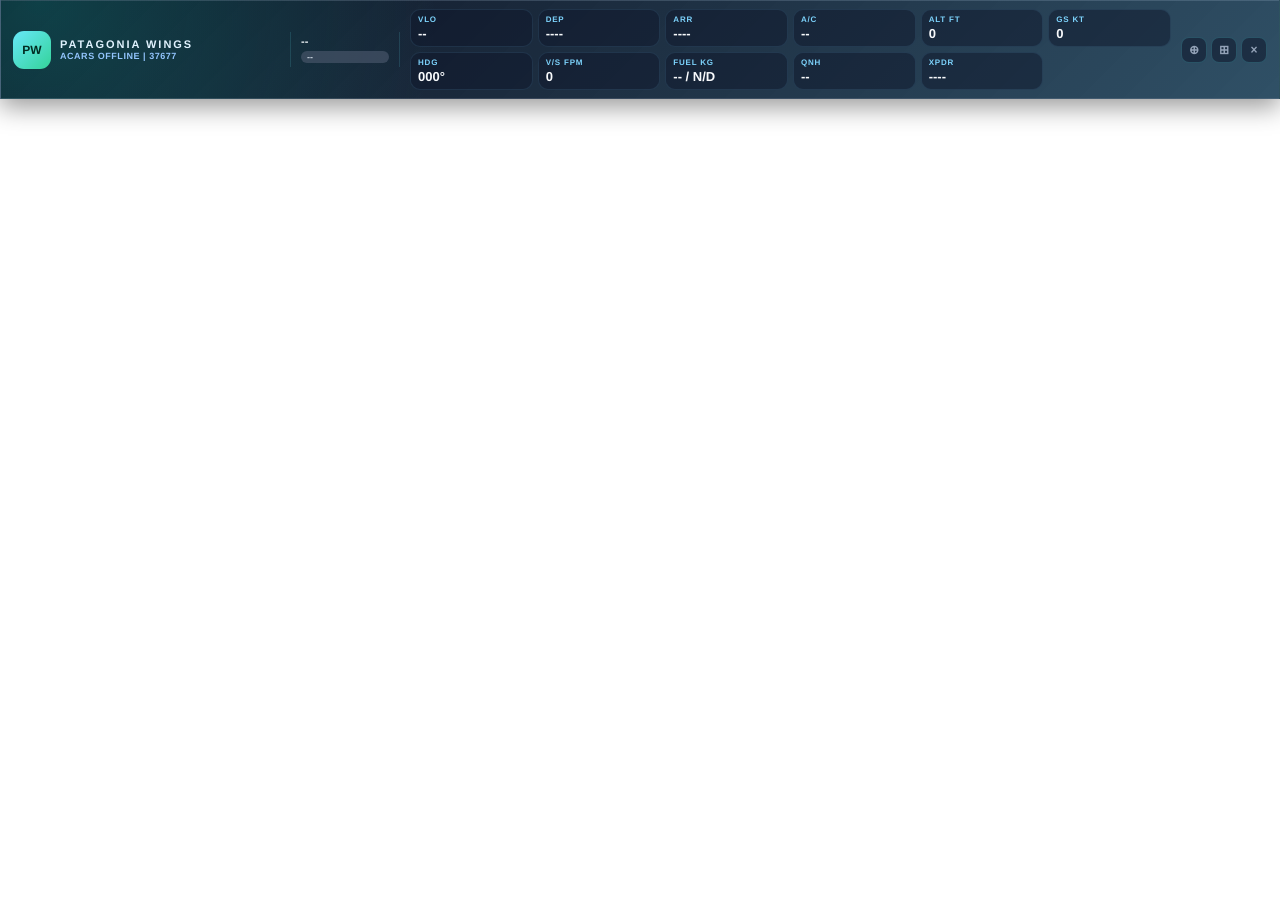
<file: packages/patagoniawings-acars-hud/html_ui/InGamePanels/PatagoniaWingsHud/index.html>
<!doctype html>
<html lang="es">
<head>
  <meta charset="utf-8" />
  <meta http-equiv="X-UA-Compatible" content="IE=edge" />
  <meta name="viewport" content="width=device-width, initial-scale=1.0" />
  <title>Patagonia Wings ACARS HUD</title>
  <link rel="stylesheet" href="./hud.css" />
</head>
<body class="pos-center mode-compact">

  <!-- Restore pill — visible only when HUD is hidden -->
  <button id="restore" class="restore" title="Mostrar HUD" onclick="pwHud.show()">
    <span class="restore-mark">PW</span>
    <span class="restore-label">▲ HUD</span>
  </button>

  <!-- Main HUD panel -->
  <main id="hud" class="hud hud--offline">

    <!-- ── Row 1: Brand · Pilot · Flight strip · Controls ── -->
    <section class="brand">
      <div class="brand-mark">PW</div>
      <div class="brand-info">
        <div class="brand-title">PATAGONIA WINGS</div>
        <div id="status" class="brand-status">ACARS offline</div>
      </div>
    </section>

    <div class="pilot-block">
      <span id="pilotName" class="pilot-name">—</span>
      <span id="pilotRank" class="pilot-rank">—</span>
    </div>

    <section class="flight-strip">
      <div class="cell"><span>VLO</span><strong id="flightNumber">--</strong></div>
      <div class="cell"><span>DEP</span><strong id="dep">----</strong></div>
      <div class="cell"><span>ARR</span><strong id="arr">----</strong></div>
      <div class="cell"><span>A/C</span><strong id="aircraft">--</strong></div>
      <div class="cell"><span>ALT ft</span><strong id="altitude">0</strong></div>
      <div class="cell"><span>GS kt</span><strong id="gs">0</strong></div>
      <div class="cell"><span>HDG</span><strong id="hdg">000°</strong></div>
      <div class="cell"><span>V/S fpm</span><strong id="vs">0</strong></div>
      <div class="cell cell--fuel"><span>FUEL kg</span><strong id="fuel">—</strong></div>
      <div class="cell"><span>QNH</span><strong id="qnh">—</strong></div>
      <div class="cell"><span>XPDR</span><strong id="xpdr">----</strong></div>
    </section>

    <div class="hud-controls">
      <button class="ctrl" id="btnPos"  title="Cambiar posición (izq / centro / der)" onclick="pwHud.cyclePosition()">⊕</button>
      <button class="ctrl" id="btnMode" title="Compacto / Expandido"                  onclick="pwHud.toggleMode()">⊞</button>
      <button class="ctrl ctrl--close"  title="Ocultar HUD"                            onclick="pwHud.hide()">×</button>
    </div>

    <!-- ── Row 2 (expanded only): Systems pills ── -->
    <section id="systems" class="systems"></section>

  </main>

  <script src="./hud.js"></script>
</body>
</html>
</file>
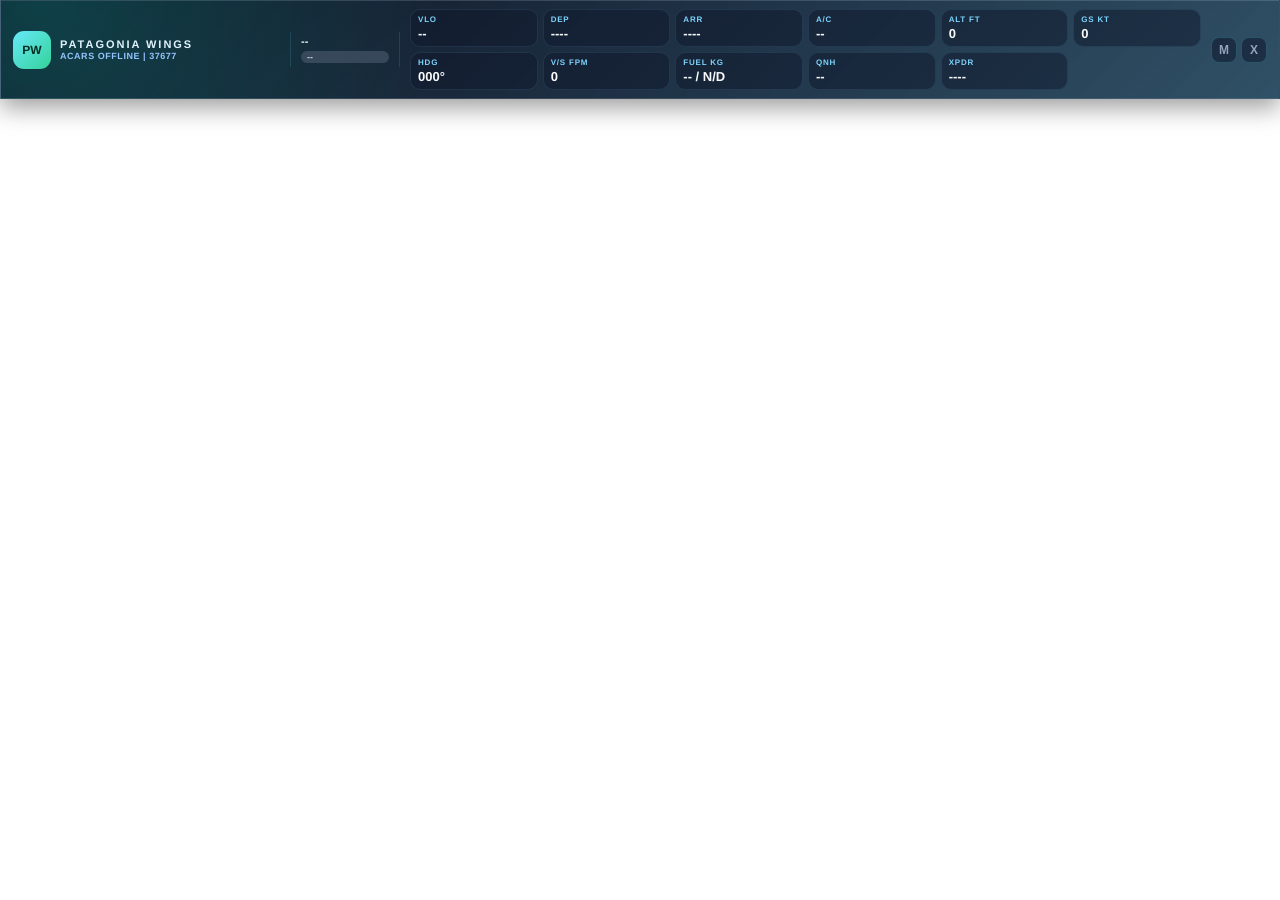
<file: packages/patagoniawings-acars-hud/html_ui/InGamePanels/SayIntentionsPanel/SayIntentionsPanel.html>
﻿<!doctype html>
<html lang="es">
<head>
  <meta charset="utf-8" />
  <meta http-equiv="X-UA-Compatible" content="IE=edge" />
  <meta name="viewport" content="width=device-width, initial-scale=1.0" />
  <title>Patagonia Wings ACARS HUD</title>
  <link rel="stylesheet" href="./hud.css" />
</head>
<body class="mode-compact">
  <button id="restore" class="restore" title="Mostrar HUD" onclick="pwHud.show()">
    <span class="restore-mark">PW</span>
    <span class="restore-label">HUD</span>
  </button>

  <main id="hud" class="hud hud--offline">
    <section class="brand">
      <div class="brand-mark">PW</div>
      <div class="brand-info">
        <div class="brand-title">PATAGONIA WINGS</div>
        <div id="status" class="brand-status">ACARS OFFLINE</div>
      </div>
    </section>

    <div class="pilot-block">
      <span id="pilotName" class="pilot-name">--</span>
      <span id="pilotRank" class="pilot-rank">--</span>
    </div>

    <section class="flight-strip">
      <div class="cell"><span>VLO</span><strong id="flightNumber">--</strong></div>
      <div class="cell"><span>DEP</span><strong id="dep">----</strong></div>
      <div class="cell"><span>ARR</span><strong id="arr">----</strong></div>
      <div class="cell"><span>A/C</span><strong id="aircraft">--</strong></div>
      <div class="cell"><span>ALT ft</span><strong id="altitude">0</strong></div>
      <div class="cell"><span>GS kt</span><strong id="gs">0</strong></div>
      <div class="cell"><span>HDG</span><strong id="hdg">000°</strong></div>
      <div class="cell"><span>V/S fpm</span><strong id="vs">0</strong></div>
      <div class="cell cell--fuel"><span>FUEL kg</span><strong id="fuel">--</strong></div>
      <div class="cell"><span>QNH</span><strong id="qnh">--</strong></div>
      <div class="cell"><span>XPDR</span><strong id="xpdr">----</strong></div>
    </section>

    <div class="hud-controls">
      <button class="ctrl" id="btnMode" title="Compacto / Expandido" onclick="pwHud.toggleMode()">M</button>
      <button class="ctrl ctrl--close" title="Ocultar HUD" onclick="pwHud.hide()">X</button>
    </div>

    <section id="systems" class="systems"></section>
  </main>

  <script src="./hud.js"></script>
</body>
</html>
</file>
<file: packages/patagoniawings-acars-hud/html_ui/InGamePanels/PatagoniaWingsHud/hud.css>
﻿*, *::before, *::after { box-sizing: border-box; margin: 0; padding: 0; }

html, body {
  width: 100%;
  height: 100%;
  overflow: hidden;
  background: transparent;
  font-family: "Segoe UI", Arial, sans-serif;
  color: #ecfeff;
  -webkit-font-smoothing: antialiased;
  text-rendering: geometricPrecision;
}

body {
  display: flex;
  align-items: flex-start;
  justify-content: flex-start;
  padding: 0;
}

body.hud-hidden .hud { display: none; }
body.hud-hidden .restore { display: flex; }

.restore {
  display: none;
  align-items: center;
  gap: 6px;
  margin-top: 6px;
  margin-left: 6px;
  padding: 5px 12px 5px 8px;
  border-radius: 999px;
  border: 1px solid rgba(103, 232, 249, 0.45);
  background: rgba(2, 6, 23, 0.9);
  cursor: pointer;
  color: #e0f2fe;
  font-size: 11px;
  font-weight: 800;
}
.restore-mark {
  width: 22px;
  height: 22px;
  display: grid;
  place-items: center;
  border-radius: 8px;
  font-size: 10px;
  font-weight: 900;
  color: #022c22;
  background: linear-gradient(135deg, #67e8f9, #34d399);
}

.hud {
  width: 100vw;
  min-width: 100vw;
  max-width: 100vw;
  display: grid;
  grid-template-columns: auto auto 1fr auto;
  align-items: center;
  gap: 0 10px;
  padding: 8px 12px;
  border: 1px solid rgba(103, 232, 249, 0.30);
  border-radius: 0;
  background:
    radial-gradient(circle at 3% 0%, rgba(20, 184, 166, 0.28), transparent 32%),
    linear-gradient(135deg, rgba(2, 6, 23, 0.96), rgba(8, 47, 73, 0.84));
  box-shadow: 0 8px 24px rgba(0, 0, 0, 0.4);
}

.hud--offline { border-color: rgba(148, 163, 184, 0.24); }

.brand { display: flex; align-items: center; gap: 9px; }
.brand-mark {
  width: 38px;
  height: 38px;
  display: grid;
  place-items: center;
  border-radius: 11px;
  font-size: 12px;
  font-weight: 900;
  color: #022c22;
  background: linear-gradient(135deg, #67e8f9, #34d399);
}
.brand-title {
  font-size: 11px;
  font-weight: 800;
  letter-spacing: 0.18em;
  color: #e0f2fe;
  white-space: nowrap;
  min-width: 220px;
}
.brand-status {
  font-size: 9px;
  font-weight: 700;
  letter-spacing: 0.06em;
  color: #93c5fd;
  text-transform: uppercase;
}

.pilot-block {
  display: flex;
  flex-direction: column;
  gap: 3px;
  padding: 4px 10px;
  border-left: 1px solid rgba(103, 232, 249, 0.14);
  border-right: 1px solid rgba(103, 232, 249, 0.14);
  min-width: 110px;
}
.pilot-name { font-size: 11px; font-weight: 800; color: #f1f5f9; }
.pilot-rank {
  font-size: 9px;
  font-weight: 900;
  padding: 1px 6px;
  border-radius: 999px;
  text-transform: uppercase;
  background: rgba(71, 85, 105, 0.7);
  color: #cbd5e1;
}

.flight-strip {
  display: grid;
  grid-template-columns: repeat(11, minmax(62px, 1fr));
  gap: 5px;
  min-width: 0;
}
.cell {
  padding: 5px 7px;
  border-radius: 10px;
  background: rgba(15, 23, 42, 0.5);
  border: 1px solid rgba(125, 211, 252, 0.11);
  min-width: 0;
}
.cell span {
  display: block;
  font-size: 8px;
  font-weight: 800;
  letter-spacing: 0.1em;
  color: #7dd3fc;
  text-transform: uppercase;
}
.cell strong {
  display: block;
  margin-top: 2px;
  font-size: 13px;
  font-weight: 900;
  color: #f8fafc;
  white-space: nowrap;
  overflow: hidden;
  text-overflow: ellipsis;
}
.cell--fuel { min-width: 96px; }

.hud-controls { display: flex; align-items: center; gap: 4px; }
.ctrl {
  width: 26px;
  height: 26px;
  display: grid;
  place-items: center;
  border-radius: 8px;
  border: 1px solid rgba(103, 232, 249, 0.2);
  background: rgba(15, 23, 42, 0.55);
  color: #94a3b8;
  font-size: 12px;
  font-weight: 800;
  cursor: pointer;
}
.ctrl:hover { background: rgba(8, 47, 73, 0.85); color: #e0f2fe; }
.ctrl--close:hover { background: rgba(127, 29, 29, 0.7); color: #fca5a5; }

.systems {
  grid-column: 1 / -1;
  display: none;
  flex-wrap: nowrap;
  gap: 5px;
  padding-top: 6px;
  border-top: 1px solid rgba(103, 232, 249, 0.10);
  margin-top: 6px;
}
body.mode-expanded .hud { grid-template-rows: auto auto; }
body.mode-expanded .systems { display: flex; }

.pill {
  padding: 4px 9px;
  border-radius: 999px;
  font-size: 9px;
  font-weight: 900;
  text-align: center;
  white-space: nowrap;
  border: 1px solid rgba(148, 163, 184, 0.22);
  background: rgba(15, 23, 42, 0.55);
  color: #cbd5e1;
}
.pill.on, .pill.down, .pill.alt, .pill.closed {
  color: #022c22;
  background: linear-gradient(135deg, #6ee7b7, #22c55e);
}
.pill.warning, .pill.open, .pill.sby, .pill.test {
  color: #422006;
  background: linear-gradient(135deg, #fde68a, #f59e0b);
}
.pill.off, .pill.up, .pill.na { color: #e2e8f0; background: rgba(51, 65, 85, 0.68); }

@media (max-width: 1400px) {
  .flight-strip { grid-template-columns: repeat(6, minmax(62px, 1fr)); }
}
@media (max-width: 900px) {
  .pilot-block { display: none; }
  .hud { grid-template-columns: auto 1fr auto; }
  .flight-strip { grid-template-columns: repeat(4, minmax(62px, 1fr)); }
}
</file>
<file: packages/patagoniawings-acars-hud/html_ui/InGamePanels/SayIntentionsPanel/hud.css>
﻿*, *::before, *::after { box-sizing: border-box; margin: 0; padding: 0; }

html, body {
  width: 100%;
  height: 100%;
  overflow: hidden;
  background: transparent;
  font-family: "Segoe UI", Arial, sans-serif;
  color: #ecfeff;
  -webkit-font-smoothing: antialiased;
  text-rendering: geometricPrecision;
}

body {
  display: flex;
  align-items: flex-start;
  justify-content: flex-start;
  padding: 0;
}

body.hud-hidden .hud { display: none; }
body.hud-hidden .restore { display: flex; }

.restore {
  display: none;
  align-items: center;
  gap: 6px;
  margin-top: 6px;
  margin-left: 6px;
  padding: 5px 12px 5px 8px;
  border-radius: 999px;
  border: 1px solid rgba(103, 232, 249, 0.45);
  background: rgba(2, 6, 23, 0.9);
  cursor: pointer;
  color: #e0f2fe;
  font-size: 11px;
  font-weight: 800;
}
.restore-mark {
  width: 22px;
  height: 22px;
  display: grid;
  place-items: center;
  border-radius: 8px;
  font-size: 10px;
  font-weight: 900;
  color: #022c22;
  background: linear-gradient(135deg, #67e8f9, #34d399);
}

.hud {
  width: 100vw;
  min-width: 100vw;
  max-width: 100vw;
  display: grid;
  grid-template-columns: auto auto 1fr auto;
  align-items: center;
  gap: 0 10px;
  padding: 8px 12px;
  border: 1px solid rgba(103, 232, 249, 0.30);
  border-radius: 0;
  background:
    radial-gradient(circle at 3% 0%, rgba(20, 184, 166, 0.28), transparent 32%),
    linear-gradient(135deg, rgba(2, 6, 23, 0.96), rgba(8, 47, 73, 0.84));
  box-shadow: 0 8px 24px rgba(0, 0, 0, 0.4);
}

.hud--offline { border-color: rgba(148, 163, 184, 0.24); }

.brand { display: flex; align-items: center; gap: 9px; }
.brand-mark {
  width: 38px;
  height: 38px;
  display: grid;
  place-items: center;
  border-radius: 11px;
  font-size: 12px;
  font-weight: 900;
  color: #022c22;
  background: linear-gradient(135deg, #67e8f9, #34d399);
}
.brand-title {
  font-size: 11px;
  font-weight: 800;
  letter-spacing: 0.18em;
  color: #e0f2fe;
  white-space: nowrap;
  min-width: 220px;
}
.brand-status {
  font-size: 9px;
  font-weight: 700;
  letter-spacing: 0.06em;
  color: #93c5fd;
  text-transform: uppercase;
}

.pilot-block {
  display: flex;
  flex-direction: column;
  gap: 3px;
  padding: 4px 10px;
  border-left: 1px solid rgba(103, 232, 249, 0.14);
  border-right: 1px solid rgba(103, 232, 249, 0.14);
  min-width: 110px;
}
.pilot-name { font-size: 11px; font-weight: 800; color: #f1f5f9; }
.pilot-rank {
  font-size: 9px;
  font-weight: 900;
  padding: 1px 6px;
  border-radius: 999px;
  text-transform: uppercase;
  background: rgba(71, 85, 105, 0.7);
  color: #cbd5e1;
}

.flight-strip {
  display: grid;
  grid-template-columns: repeat(11, minmax(62px, 1fr));
  gap: 5px;
  min-width: 0;
}
.cell {
  padding: 5px 7px;
  border-radius: 10px;
  background: rgba(15, 23, 42, 0.5);
  border: 1px solid rgba(125, 211, 252, 0.11);
  min-width: 0;
}
.cell span {
  display: block;
  font-size: 8px;
  font-weight: 800;
  letter-spacing: 0.1em;
  color: #7dd3fc;
  text-transform: uppercase;
}
.cell strong {
  display: block;
  margin-top: 2px;
  font-size: 13px;
  font-weight: 900;
  color: #f8fafc;
  white-space: nowrap;
  overflow: hidden;
  text-overflow: ellipsis;
}
.cell--fuel { min-width: 96px; }

.hud-controls { display: flex; align-items: center; gap: 4px; }
.ctrl {
  width: 26px;
  height: 26px;
  display: grid;
  place-items: center;
  border-radius: 8px;
  border: 1px solid rgba(103, 232, 249, 0.2);
  background: rgba(15, 23, 42, 0.55);
  color: #94a3b8;
  font-size: 12px;
  font-weight: 800;
  cursor: pointer;
}
.ctrl:hover { background: rgba(8, 47, 73, 0.85); color: #e0f2fe; }
.ctrl--close:hover { background: rgba(127, 29, 29, 0.7); color: #fca5a5; }

.systems {
  grid-column: 1 / -1;
  display: none;
  flex-wrap: nowrap;
  gap: 5px;
  padding-top: 6px;
  border-top: 1px solid rgba(103, 232, 249, 0.10);
  margin-top: 6px;
}
body.mode-expanded .hud { grid-template-rows: auto auto; }
body.mode-expanded .systems { display: flex; }

.pill {
  padding: 4px 9px;
  border-radius: 999px;
  font-size: 9px;
  font-weight: 900;
  text-align: center;
  white-space: nowrap;
  border: 1px solid rgba(148, 163, 184, 0.22);
  background: rgba(15, 23, 42, 0.55);
  color: #cbd5e1;
}
.pill.on, .pill.down, .pill.alt, .pill.closed {
  color: #022c22;
  background: linear-gradient(135deg, #6ee7b7, #22c55e);
}
.pill.warning, .pill.open, .pill.sby, .pill.test {
  color: #422006;
  background: linear-gradient(135deg, #fde68a, #f59e0b);
}
.pill.off, .pill.up, .pill.na { color: #e2e8f0; background: rgba(51, 65, 85, 0.68); }

@media (max-width: 1400px) {
  .flight-strip { grid-template-columns: repeat(6, minmax(62px, 1fr)); }
}
@media (max-width: 900px) {
  .pilot-block { display: none; }
  .hud { grid-template-columns: auto 1fr auto; }
  .flight-strip { grid-template-columns: repeat(4, minmax(62px, 1fr)); }
}
</file>
